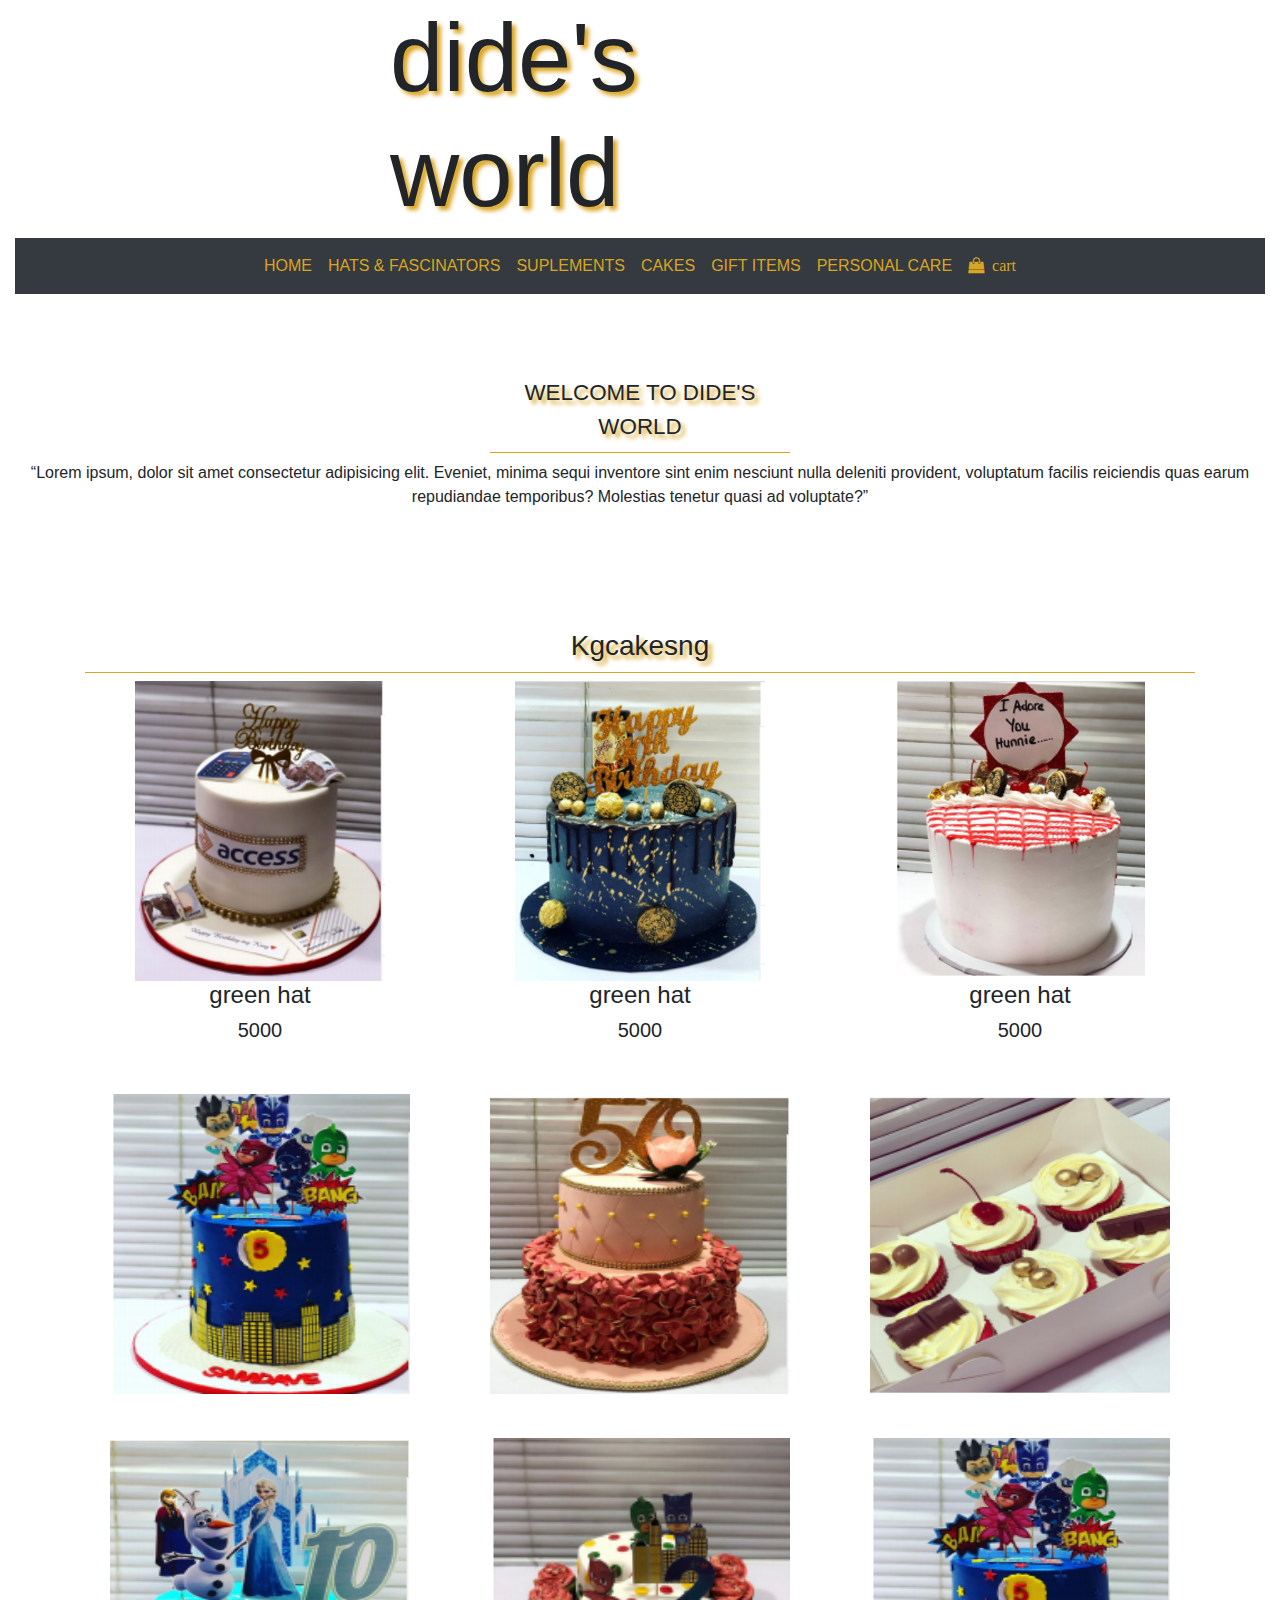
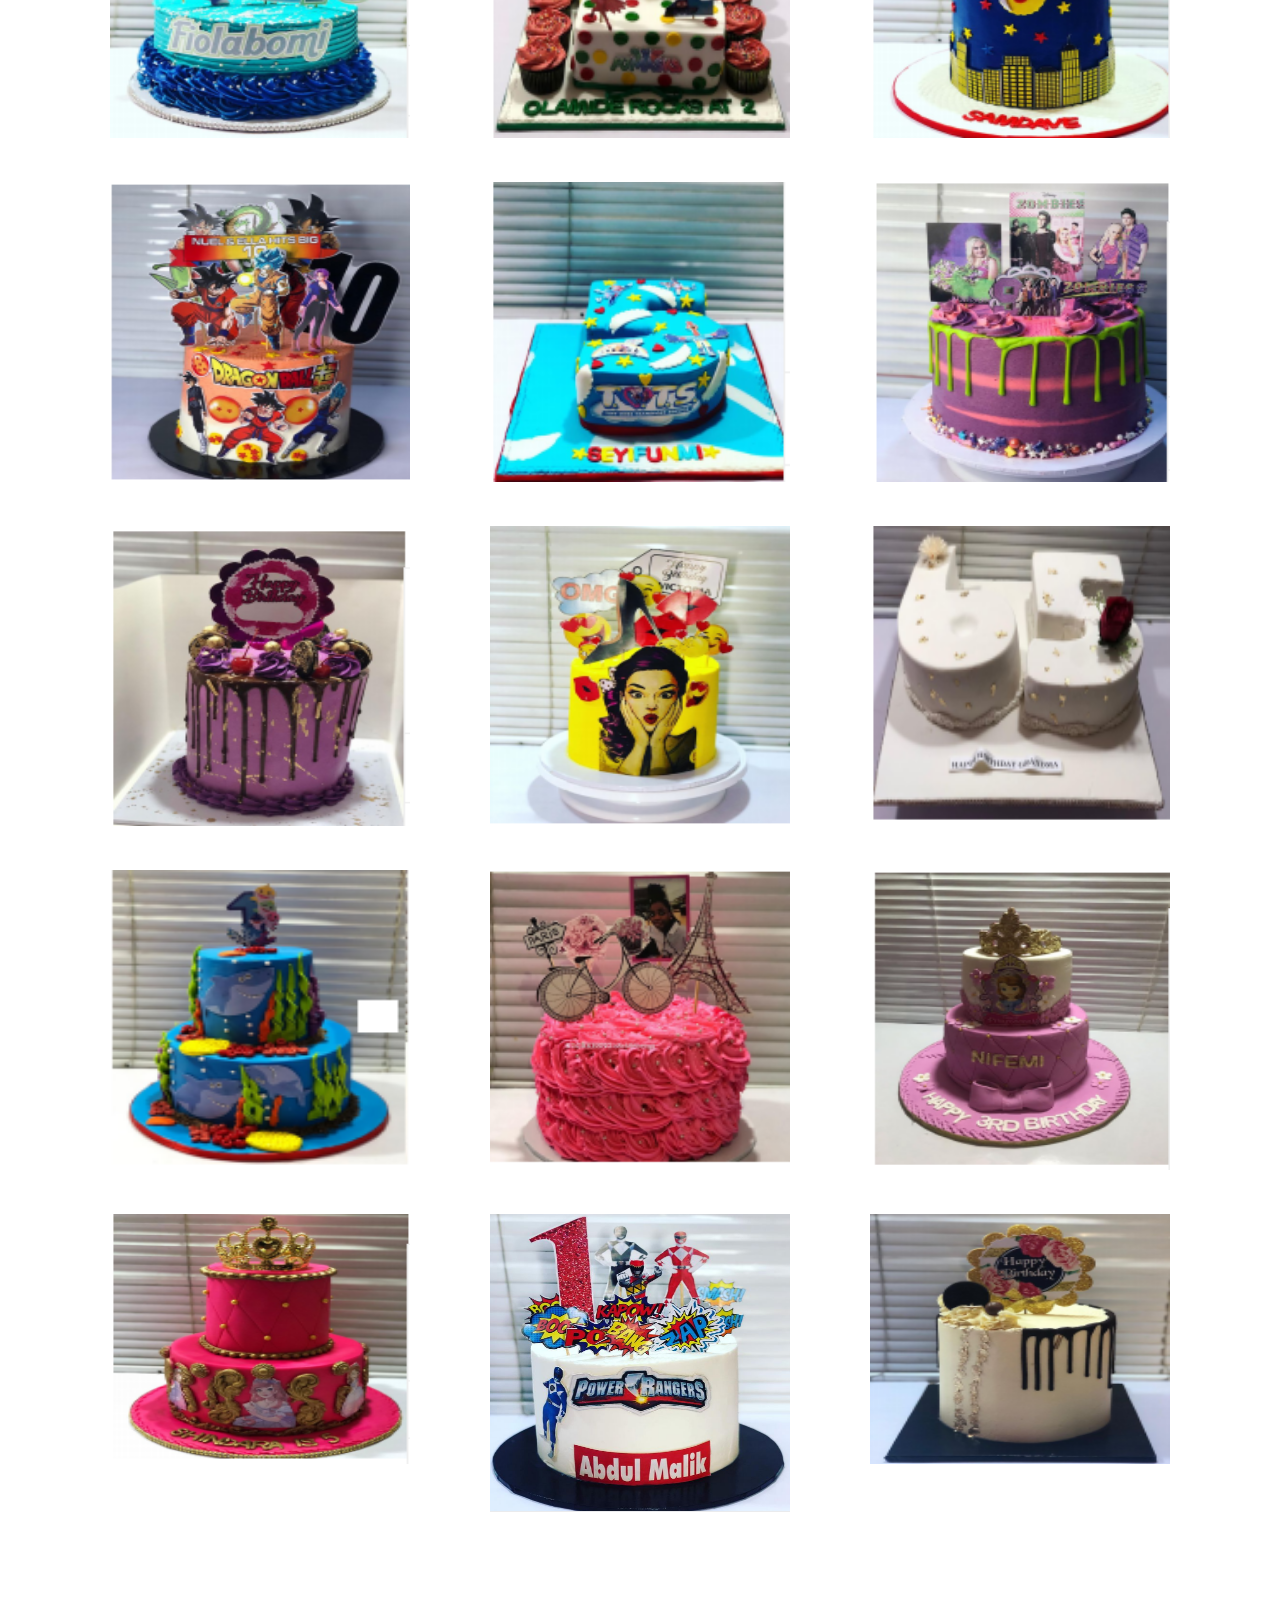
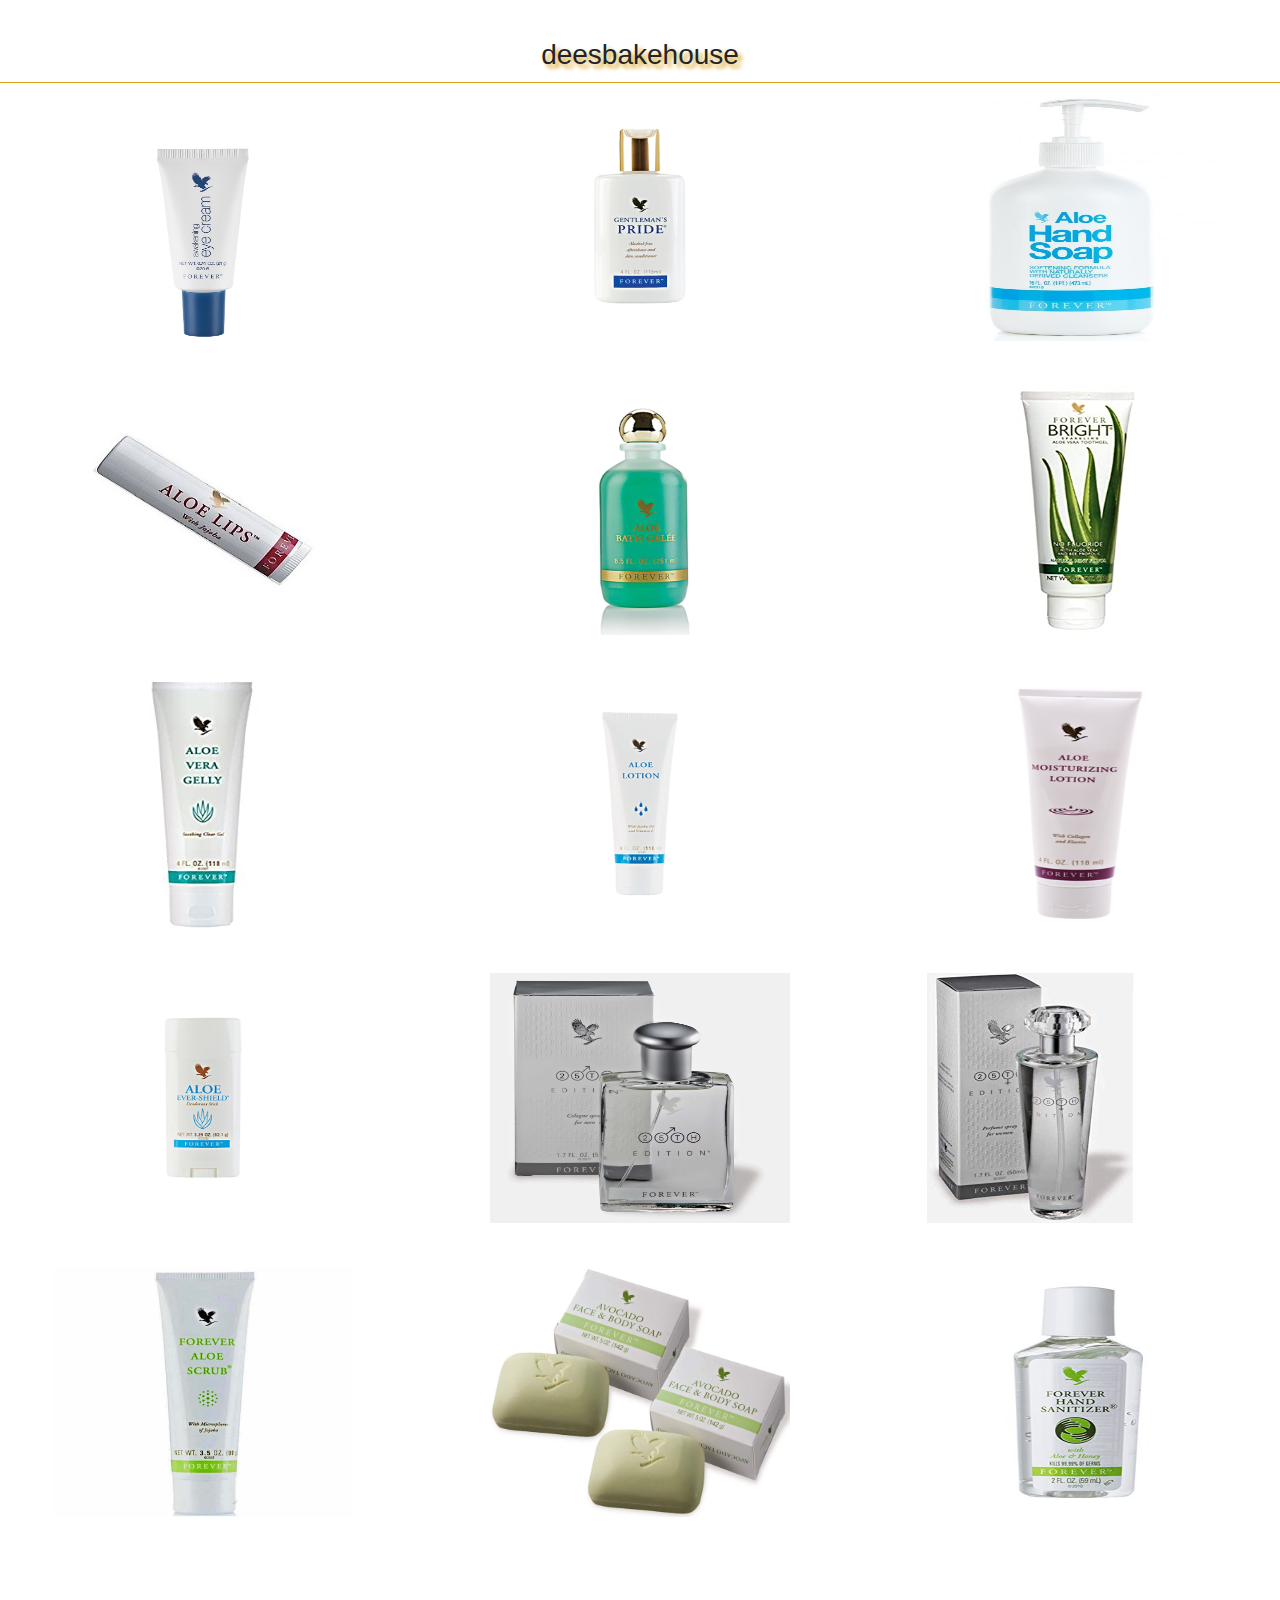
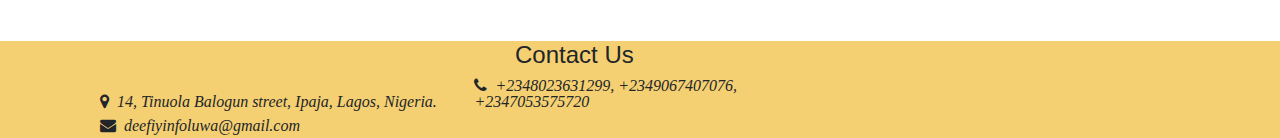
<file: cakes.html>
<!DOCTYPE html>
<html lang="en">
   <head>
      <title>cakes</title>
      <meta charset="utf-8">
      <meta name="viewport" content="width=device-width, initial-scale=1">
      <link rel="stylesheet" href="https://maxcdn.bootstrapcdn.com/bootstrap/4.5.2/css/bootstrap.min.css">
      <script src="https://ajax.googleapis.com/ajax/libs/jquery/3.5.1/jquery.min.js"></script>
      <script src="https://cdnjs.cloudflare.com/ajax/libs/popper.js/1.16.0/umd/popper.min.js"></script>
      <script src="https://maxcdn.bootstrapcdn.com/bootstrap/4.5.2/js/bootstrap.min.js"></script>
      <link rel="stylesheet" href="https://cdnjs.cloudflare.com/ajax/libs/font-awesome/4.7.0/css/font-awesome.min.css">
      <link rel="stylesheet" href="hats.css"> 
   </head>
   <body>
      <header role="banner">
         <div class="container-fluid">
            <h1 class="mx-auto display-1" style="width: 500px;">dide's world</h1>
            <nav class="navbar navbar-expand-sm bg-dark justify-content-center" role="navigation">
               <ul class="navbar-nav">
                  <li class="nav-item">
                  <a class="nav-link" href="index.html">HOME</a>
                  </li>
                  <li class="nav-item">
                  <a class="nav-link" href="hats.html">HATS & FASCINATORS</a>
                  </li>
                  <li class="nav-item">
                     <a class="nav-link" href="suplements.html">SUPLEMENTS</a>
                  </li>
                  <li class="nav-item">
                     <a class="nav-link" href="cakes.html">CAKES</a>
                  </li>
                  <li class="nav-item">
                     <a class="nav-link" href="gifts.html">GIFT ITEMS</a>
                  </li>
                  <li class="nav-item">
                     <a class="nav-link" href="personal-care.html">PERSONAL CARE</a>
                  </li>
                  <li class="nav-item">
                     <a class="nav-link" href="#"><i id="cart" class="fa fa-shopping-bag" aria-hidden="true">&nbsp; cart</i></a>
                  </li>
               </ul>
            </nav> 
         </div>
      </header>
      <main role="main">
         <h3 class="mx-auto " style="width: 300px;"><small>WELCOME TO DIDE'S WORLD</small></h3>
         <p style="text-align: center;">&ldquo;Lorem ipsum, dolor sit amet consectetur adipisicing elit. Eveniet, minima sequi inventore sint enim nesciunt nulla deleniti provident, voluptatum facilis reiciendis quas earum repudiandae temporibus? Molestias tenetur quasi ad voluptate?&rdquo;</p><br>
         <div id="folawe"  class="container">
            <h3>Kgcakesng</h3>
            <div class="row">   
               <div class="col">
                  <img src="cakes/access_bank_cake_1_250x300.png">
                  <h4 id="hat_name">green hat</h4>
                  <h5 id="price">5000</h5></div>
               <div class="col">
                  <img src="cakes/black_butter_cream_1_250x300.png" >
                  <h4 id="hat_name">green hat</h4>
                  <h5 id="price">5000</h5>
               </div>
               <div class="col" >
                  <img src="cakes/cream_whipped_cake_1_250x300.png">
                  <h4 id="hat_name">green hat</h4>
                  <h5 id="price">5000</h5>
               </div> 
            </div><br>
            <div class="row">   
               <div class="col"><img src="cakes/pj mask.PNG" width="300" height="300">
               </div>
               <div class="col"><img src="cakes/fifty.PNG" width="300" height="300"></div>
               <div class="col" ><img src="cakes/cupcake.PNG" width="300" height="300"></div> 
            </div><br>
            <div class="row">   
               <div class="col"><img src="cakes/blue.PNG" width="300" height="300">
               </div>
               <div class="col"><img src="cakes/pjmask2.PNG" width="300" height="300"></div>
               <div class="col" ><img src="cakes/pj mask.PNG" width="300" height="300"></div> 
            </div><br>
            <div class="row">
               <div class="col"><img src="cakes/dragonball.PNG" width="300" height="300">
               </div>
               <div class="col"><img src="cakes/tots.PNG" width="300" height="300"></div>
               <div class="col" ><img src="cakes/zombie.PNG" width="300" height="300"></div> 
            </div><br>
            <div class="row">   
               <div class="col"><img src="cakes/purple redvelvet.PNG" width="300" height="300">
               </div>
               <div class="col"><img src="cakes/kisses.PNG" width="300" height="300"></div>
               <div class="col" ><img src="cakes/sixty-five.PNG" width="300" height="300"></div> 
            </div><br>
            <div class="row">   
               <div class="col"><img src="cakes/baby shark.PNG" width="300" height="300">
               </div>
               <div class="col"><img src="cakes/pink.PNG" width="300" height="300"></div>
               <div class="col" ><img src="cakes/nifemi.PNG" width="300" height="300"></div> 
            </div><br>
            <div class="row">   
               <div class="col"><img src="cakes/sophia.PNG" width="300" height="250"></div>
               <div class="col"><img src="cakes/power rangers.PNG" width="300" height="300"></div>
               <div class="col" ><img src="cakes/whipped cake.PNG" width="300" height="250"></div> 
            </div><br>
         </div>
         <div  id="dunmininu">
            <h3>deesbakehouse</h3>
            <div class="row">   
               <div class="col"><img src="forever gallery/personal care/awakening.png" width="300" height="250"></div>
               <div class="col" ><img src="forever gallery/personal care/gentleman's pride.jpg" width="300" height="250"></div>
               <div class="col" ><img src="forever gallery/personal care/aloe hand soap.jpg" width="300" height="250"></div>      
            </div><br>
            <div class="row">   
               <div class="col"><img src="forever gallery/personal care/aloe lips2.jpg" width="300" height="250"></div>
               <div class="col" ><img src="forever gallery/personal care/bath gelee.jpg" width="300" height="250"></div>
               <div class="col" ><img src="forever gallery/personal care/forever bright.jpg" width="300" height="250"></div>      
            </div><br>
            <div class="row">   
               <div class="col"><img src="forever gallery/personal care/aloe gelly.jpg" width="300" height="250"></div>
               <div class="col" ><img src="forever gallery/personal care/aloe lotion.jpg" width="300" height="250"></div>
               <div class="col" ><img src="forever gallery/personal care/Aloe moisturizing lotion.png" width="300" height="250"></div>      
            </div><br>
            <div class="row">   
               <div class="col"><img src="forever gallery/personal care/aloe shield.jpg" width="300" height="250"></div>
               <div class="col"><img src="forever gallery/personal care/perfume men.jpg" width="300" height="250"></div>
               <div class="col" ><img src="forever gallery/personal care/women perfume.jpg" width="300" height="250"></div>   
            </div><br>
            <div class="row">   
               <div class="col"><img src="forever gallery/personal care/aloe scrub.jpg" width="300" height="250"></div>
               <div class="col" ><img src="forever gallery/personal care/avocado soap.jpg" width="300" height="250"></div>
               <div class="col" ><img src="forever gallery/personal care/hand sanitizer2.jpg" width="300" height="250"></div>      
            </div><br>      
         </div>
         <footer id="contact" role="contentinfo">
            <div class="container">
               <h4 class="mx-auto" style="width: 250px;">Contact Us</h4>
               <div class="col-sm-4 fa fa-map-marker"><i id="address" aria-hidden="true">&nbsp; 14, Tinuola Balogun street, Ipaja, Lagos, Nigeria.</i></div>
               <div class="col-sm-4 fa fa-phone"><i id="mobile"  aria-hidden="true">&nbsp;  +2348023631299, +2349067407076, +2347053575720</i></div>
               <div class="col-sm-4 fa fa-envelope" ><i id="mail" aria-hidden="true">&nbsp; deefiyinfoluwa@gmail.com</i></div>
   
            </div>
         </footer>
      </main>   
   </body>
</html>
</file>
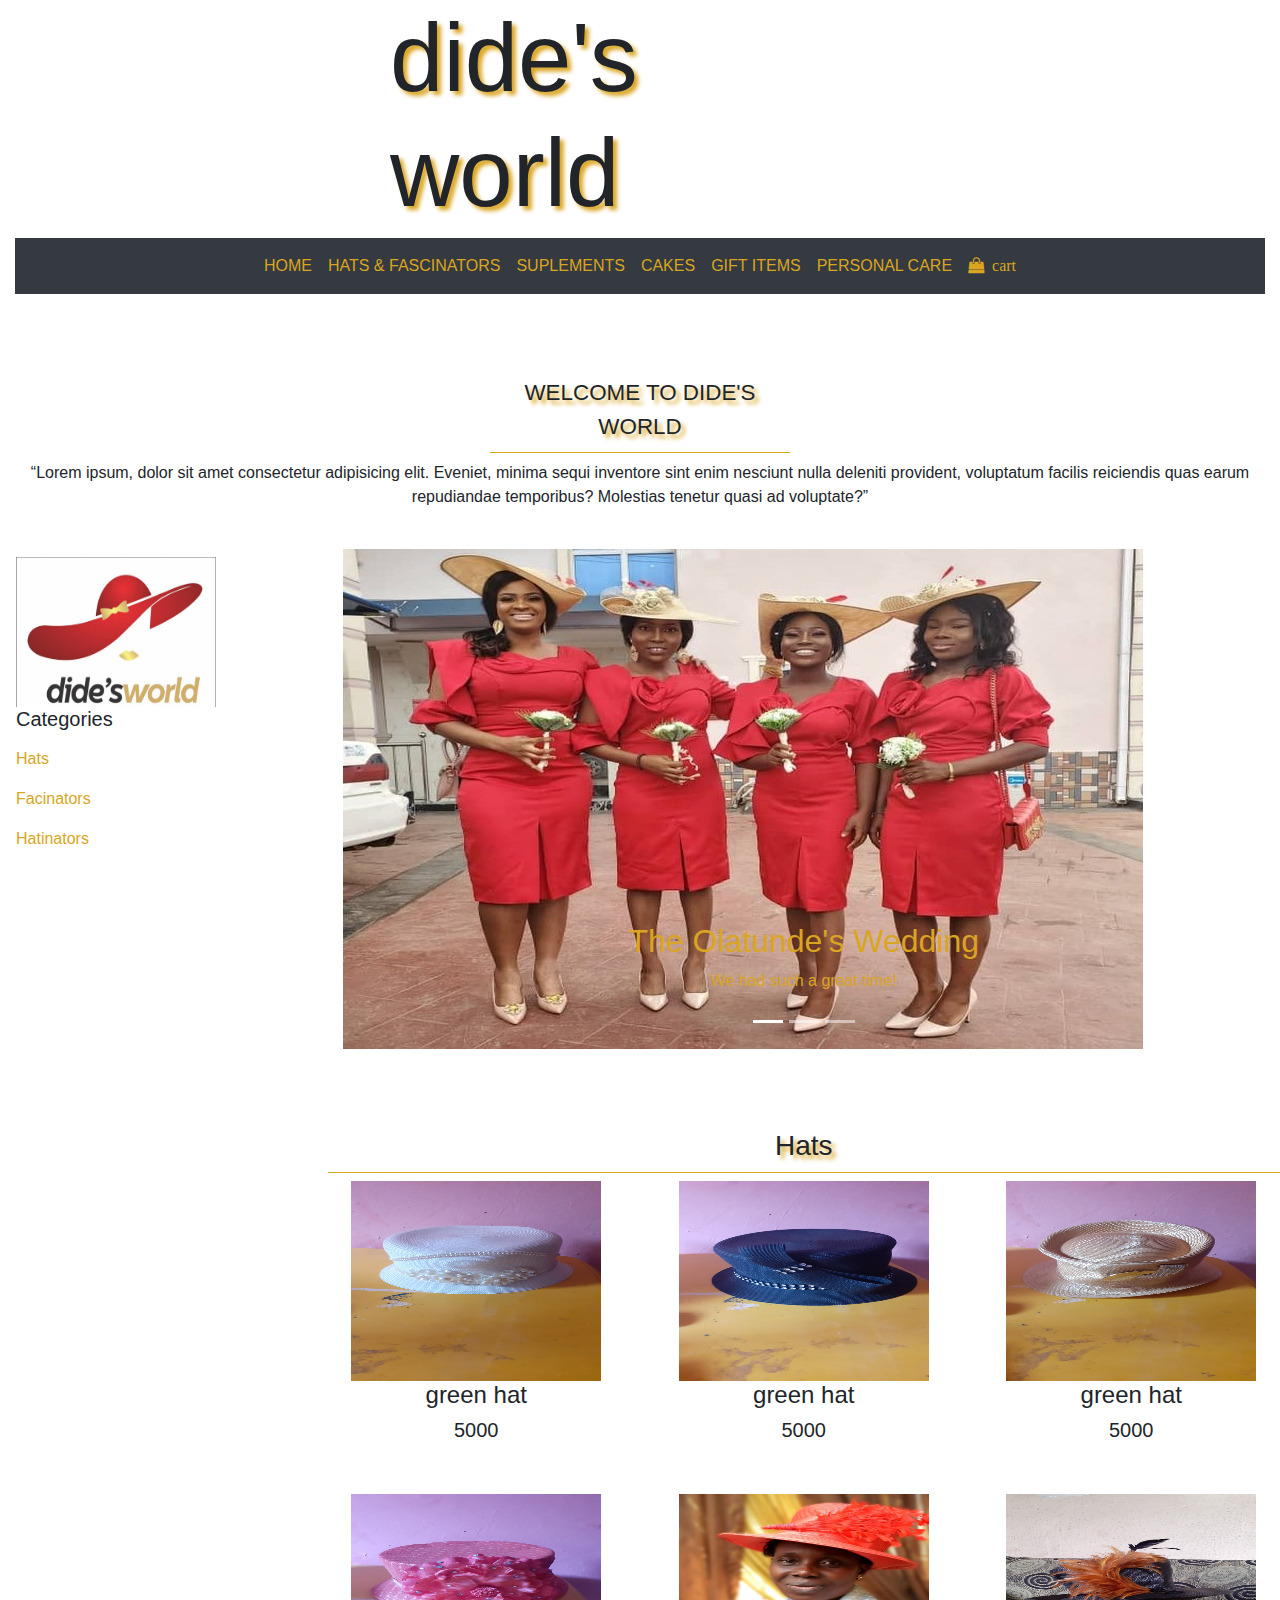
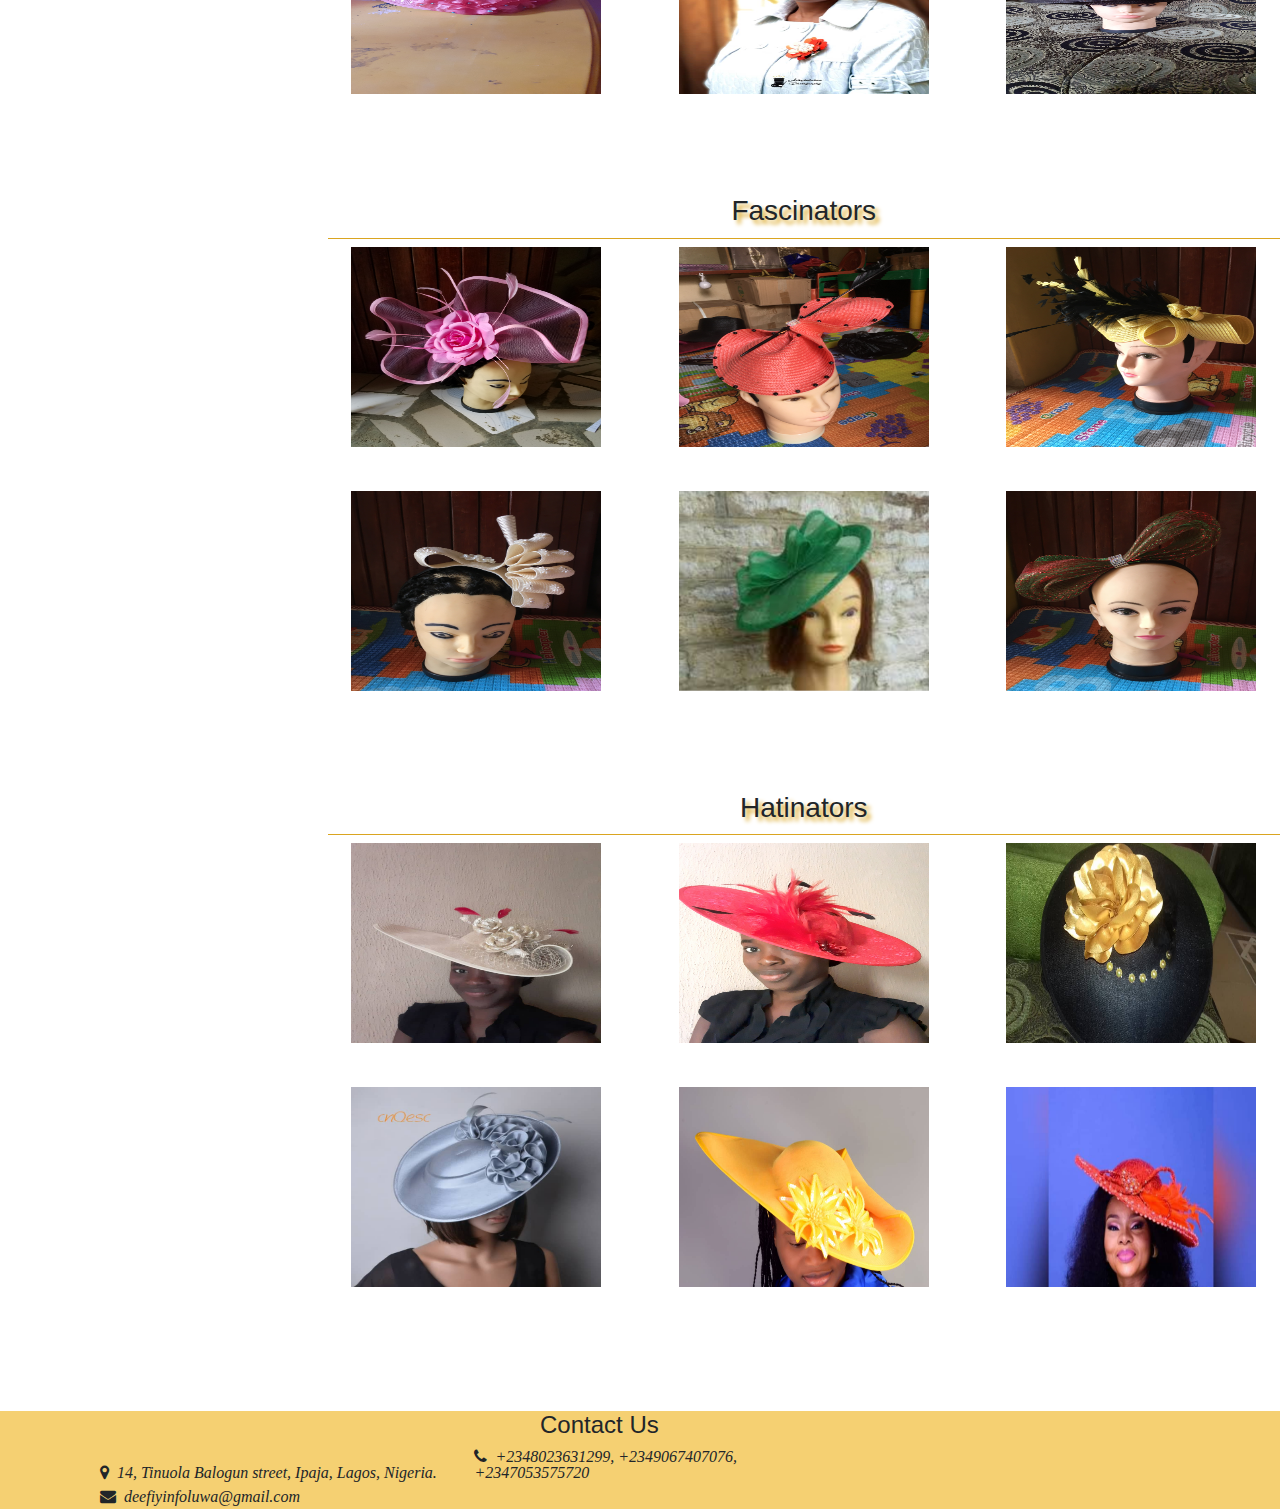
<file: hats.html>
<!DOCTYPE html>
<html lang="en">
   <head>
      <title>hats and fascinators</title>
      <meta charset="utf-8">
      <meta name="viewport" content="width=device-width, initial-scale=1">
      <link rel="stylesheet" href="https://maxcdn.bootstrapcdn.com/bootstrap/4.5.2/css/bootstrap.min.css">
      <script src="https://ajax.googleapis.com/ajax/libs/jquery/3.5.1/jquery.min.js"></script>
      <script src="https://cdnjs.cloudflare.com/ajax/libs/popper.js/1.16.0/umd/popper.min.js"></script>
      <script src="https://maxcdn.bootstrapcdn.com/bootstrap/4.5.2/js/bootstrap.min.js"></script>
      <link rel="stylesheet" href="https://cdnjs.cloudflare.com/ajax/libs/font-awesome/4.7.0/css/font-awesome.min.css">
      <link rel="stylesheet" href="hats.css"> 
   </head>
   <body>
      <header role="banner">
         <div class="container-fluid">
            <h1 class="mx-auto display-1" style="width: 500px;">dide's world</h1>
            <nav class="navbar navbar-expand-sm bg-dark justify-content-center" role="navigation">
               <ul class="navbar-nav">
                  <li class="nav-item">
                  <a class="nav-link" href="index.html">HOME</a>
                  </li>
                  <li class="nav-item">
                  <a class="nav-link" href="hats.html">HATS & FASCINATORS</a>
                  </li>
                  <li class="nav-item">
                     <a class="nav-link" href="suplements.html">SUPLEMENTS</a>
                  </li>
                  <li class="nav-item">
                     <a class="nav-link" href="cakes.html">CAKES</a>
                  </li>
                  <li class="nav-item">
                     <a class="nav-link" href="gifts.html">GIFT ITEMS</a>
                  </li>
                  <li class="nav-item">
                     <a class="nav-link" href="personal-care.html">PERSONAL CARE</a>
                  </li>
                  <li class="nav-item">
                     <a class="nav-link" href="#"><i id="cart" class="fa fa-shopping-bag" aria-hidden="true">&nbsp; cart</i></a>
                  </li>
               </ul>
            </nav> 
         </div>
      </header>
      <main role="main">
         <h3 class="mx-auto " style="width: 300px;"><small>WELCOME TO DIDE'S WORLD</small></h3>
         <p style="text-align: center;">&ldquo;Lorem ipsum, dolor sit amet consectetur adipisicing elit. Eveniet, minima sequi inventore sint enim nesciunt nulla deleniti provident, voluptatum facilis reiciendis quas earum repudiandae temporibus? Molestias tenetur quasi ad voluptate?&rdquo;</p><br>
         <div class="row">
            <div class="col-sm-3 mx-auto " id="categories">
               
               <nav class="navbar   ">
                  <img src = "hat logo.jpg" width="200" height="150">
                  <!-- Links -->
                  <ul class="navbar-nav">
                     
                     <li class="nav-item">
                        <h5>Categories</h5>
                      </li>
                    <li class="nav-item">
                      <a class="nav-link" href="#hats">Hats</a>
                    </li>
                    <li class="nav-item">
                      <a class="nav-link" href="#fascinators">Facinators</a>
                    </li>
                    <li class="nav-item">
                      <a class="nav-link" href="#hatinators">Hatinators</a>
                    </li>
                  </ul> 
               </nav>
            </div>
            <div class="col-sm-9">
               <div id="demo" class="carousel slide " data-ride="carousel">
                  <!-- Indicators -->
                  <ul class="carousel-indicators">
                  <li data-target="#demo" data-slide-to="0" class="active"></li>
                  <li data-target="#demo" data-slide-to="1"></li>
                  <li data-target="#demo" data-slide-to="2"></li>
                  </ul>
               
                  <!-- The slideshow -->
                  <div class="carousel-inner container">
                     <div class="carousel-item active">
                        <img src="hatinators/group2_800x500.jpg" alt="bridal train on fleek with our fascinators"  >
                        <div class="carousel-caption">
                        <h2>The Olatunde's Wedding</h2>
                        <p>We had such a great time!</p>
                        </div>
                     </div>
                     <div class="carousel-item">
                        <img src="forever gallery/combinations/forever_collection1_800x500.png" >
                        <div class="carousel-caption">
                           <h2>Forever Living products</h2>
                           <p>Shop Here!</p>
                        </div>
                     </div>
                     <div class="carousel-item">
                        <img src="pure/pure group org.png" alt="New York" >
                        <div class="carousel-caption">
                           <h2>Pure products</h2>
                           <p>Shop Here!</p>
                        </div>
                     </div>
                  </div>
               
                  <!-- Left and right controls -->
                  <a class="carousel-control-prev" href="#demo" data-slide="prev">
                  <span class="carousel-control-prev-icon"></span>
                  </a>
                  <a class="carousel-control-next" href="#demo" data-slide="next">
                  <span class="carousel-control-next-icon"></span>
                  </a>
               </div>
               <div  id="hats">
                  <h3>Hats</h3>
                  <div class="row">   
                     <div class="col">
                        <img src="hats/cream.jpg" width="250" height="200">
                        <h4 id="hat_name">green hat</h4>
                        <h5 id="price">5000</h5>
                     </div>
                     <div class="col">
                        <img src="hats/black.jpg" width="250" height="200">
                        <h4 id="hat_name">green hat</h4>
                        <h5 id="price">5000</h5>
                     </div>
                     <div class="col" >
                        <img src="hats/gold.jpg" width="250" height="200">
                        <h4 id="hat_name">green hat</h4>
                        <h5 id="price">5000</h5>
                     </div> 
                  </div><br>
                  <div class="row">   
                     <div class="col"><img src="hats/coral.jpg" width="250" height="200"></div>
                     <div class="col"><img src="hats/mom.jpg" width="250" height="200"></div>
                     <div class="col" ><img src="hats/black-feathered.jpg" width="250" height="200"></div> 
                  </div>
               </div>
               <div  id="fascinators">
                  <h3>Fascinators</h3>
                  <div class="row">   
                     <div class="col"><img src="fascinators/pink.jpg" width="250" height="200"></div>
                     <div class="col"><img src="fascinators/peach.JPG" width="250" height="200"></div>
                     <div class="col" ><img src="fascinators/yellow and black.JPG" width="250" height="200"></div>   
                  </div><br>
                  <div class="row">   
                     <div class="col"><img src="fascinators/cream.JPG" width="250" height="200"></div>
                     <div class="col" ><img src="fascinators/green.jpg" width="250" height="200"></div>
                     <div class="col" ><img src="fascinators/christmas.JPG" width="250" height="200"></div>      
                  </div>
               </div>
               <div id="hatinators">
                  <h3>Hatinators</h3>
                  <div class="row">   
                     <div class="col"><img src="hatinators/nude.jpg" width="250" height="200"></div>
                     <div class="col"><img src="hatinators/yewande.jpg" width="250" height="200"></div>
                     <div class="col" ><img src="hatinators/demilade.jpg" width="250" height="200"></div>   
                  </div><br>
                  <div class="row" id="hatinators">   
                     <div class="col"><img src="hatinators/grey.jpg" width="250" height="200"></div>
                     <div class="col"><img src="hatinators/yellow.jpg" width="250" height="200"></div>
                     <div class="col" ><img src="hatinators/red.jpg" width="250" height="200"></div>   
                  </div>
               </div>
               <br>
            </div>   
         </div>
         <footer id="contact" role="contentinfo">
            <div class="container">
               <h4 class="mx-auto" style="width: 200px;">Contact Us</h4>
               <div class="col-sm-4 fa fa-map-marker"><i id="address" aria-hidden="true">&nbsp; 14, Tinuola Balogun street, Ipaja, Lagos, Nigeria.</i></div>
               <div class="col-sm-4 fa fa-phone"><i id="mobile"  aria-hidden="true">&nbsp;  +2348023631299, +2349067407076, +2347053575720</i></div>
               <div class="col-sm-4 fa fa-envelope" ><i id="mail" aria-hidden="true">&nbsp; deefiyinfoluwa@gmail.com</i></div>
   
            </div>
            
   
   
         </footer>

   </body>
   
</html>
</file>
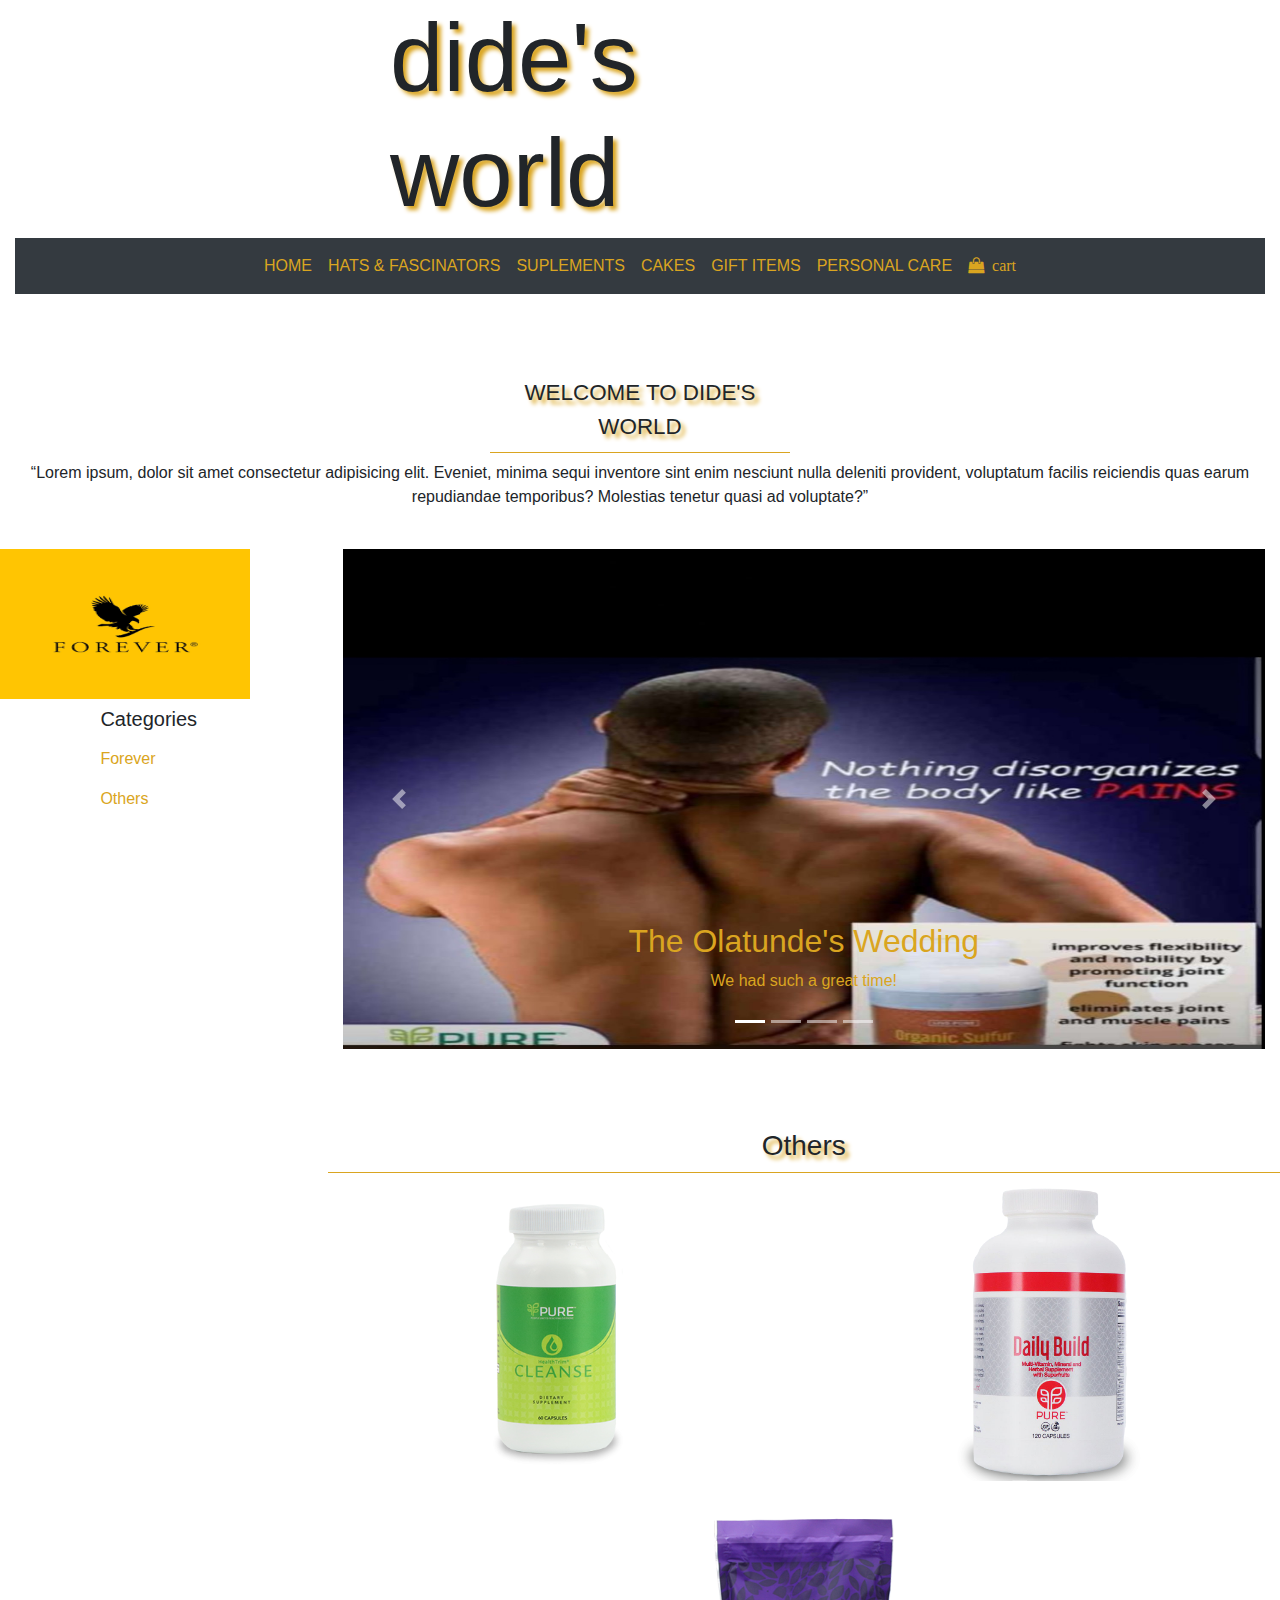
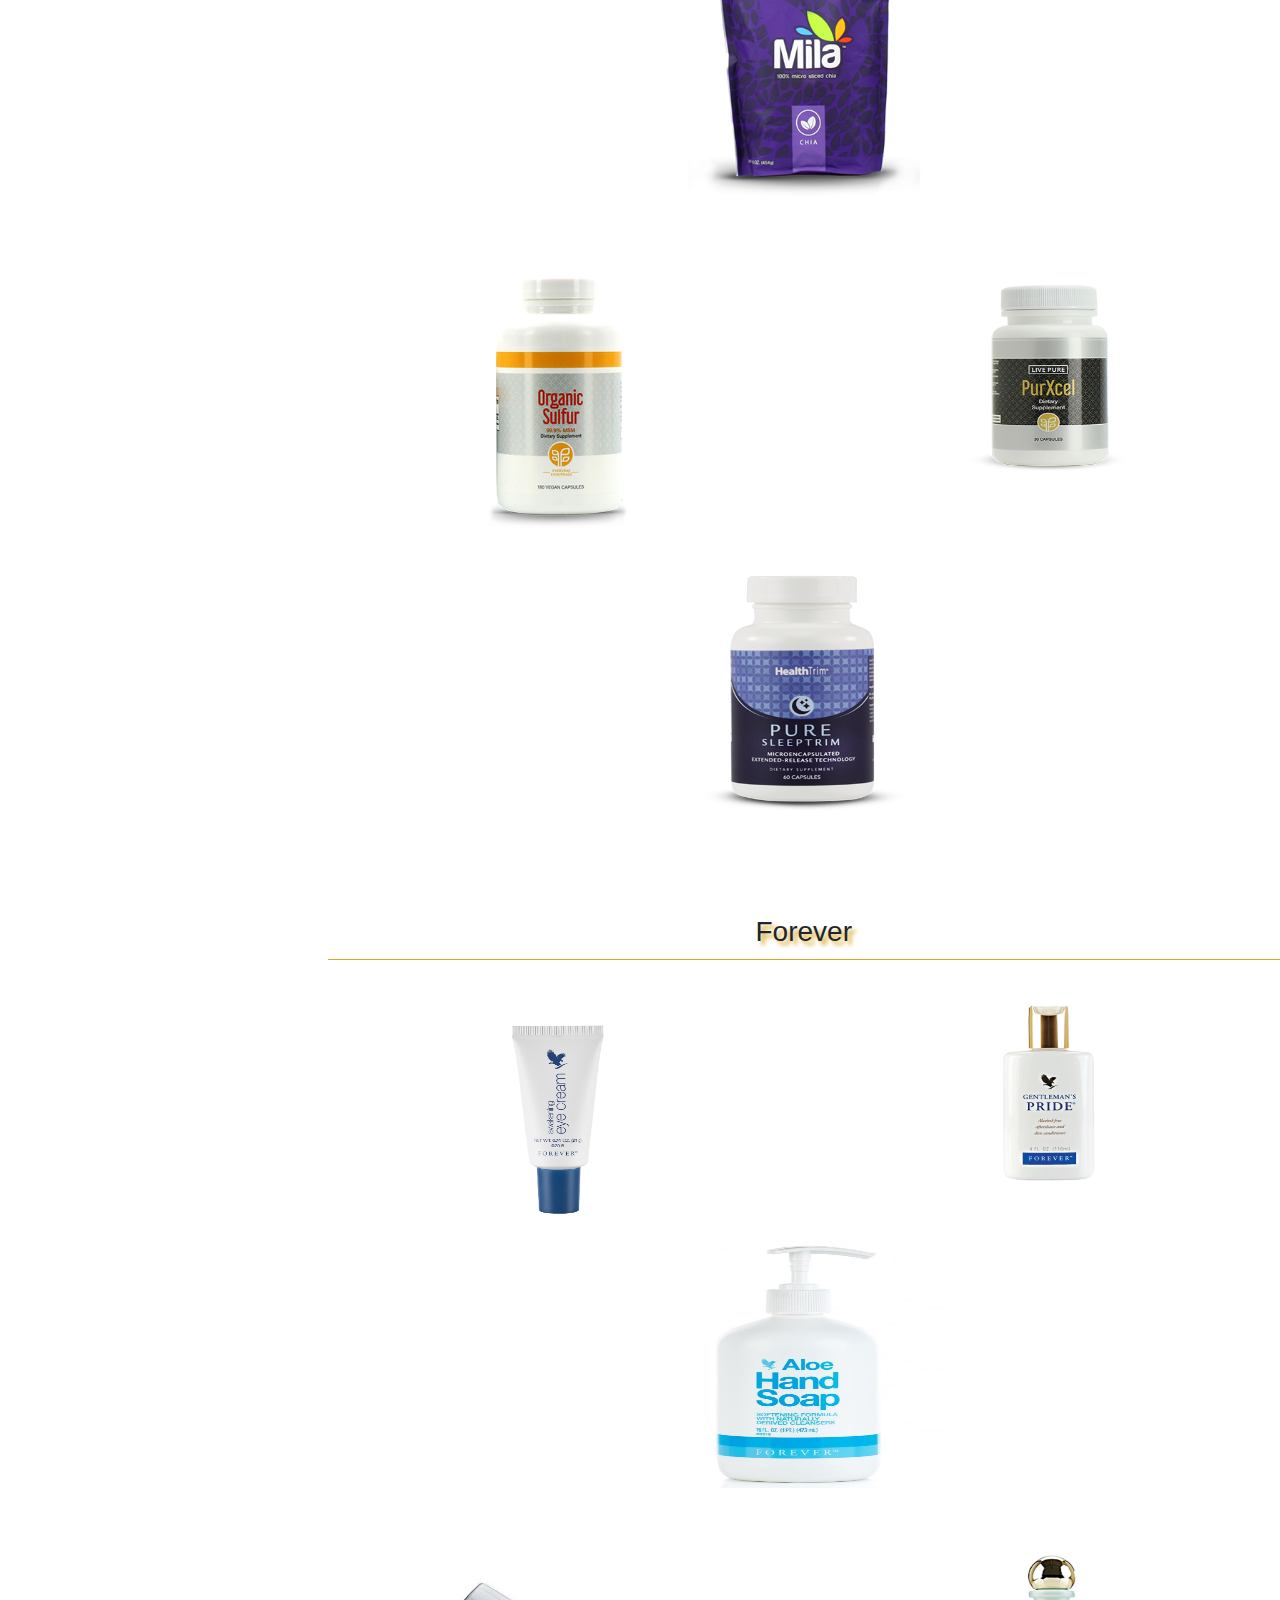
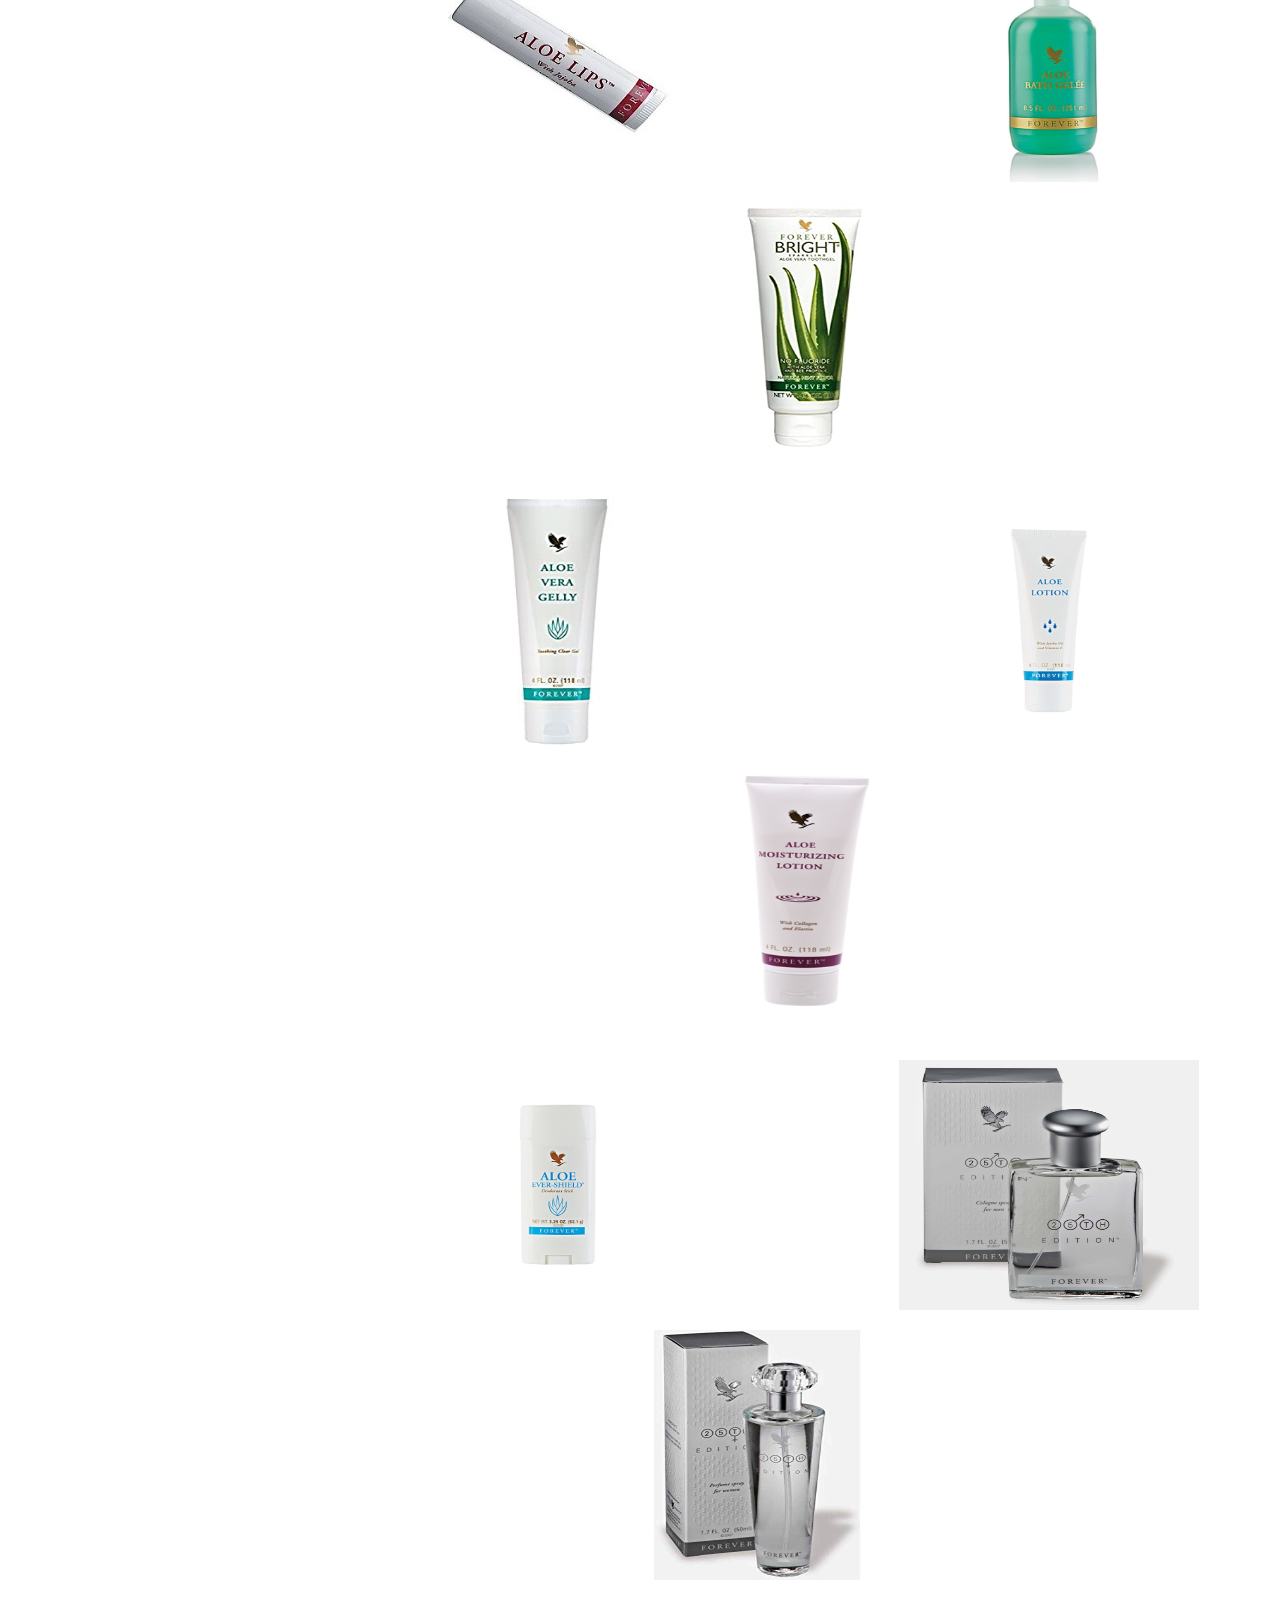
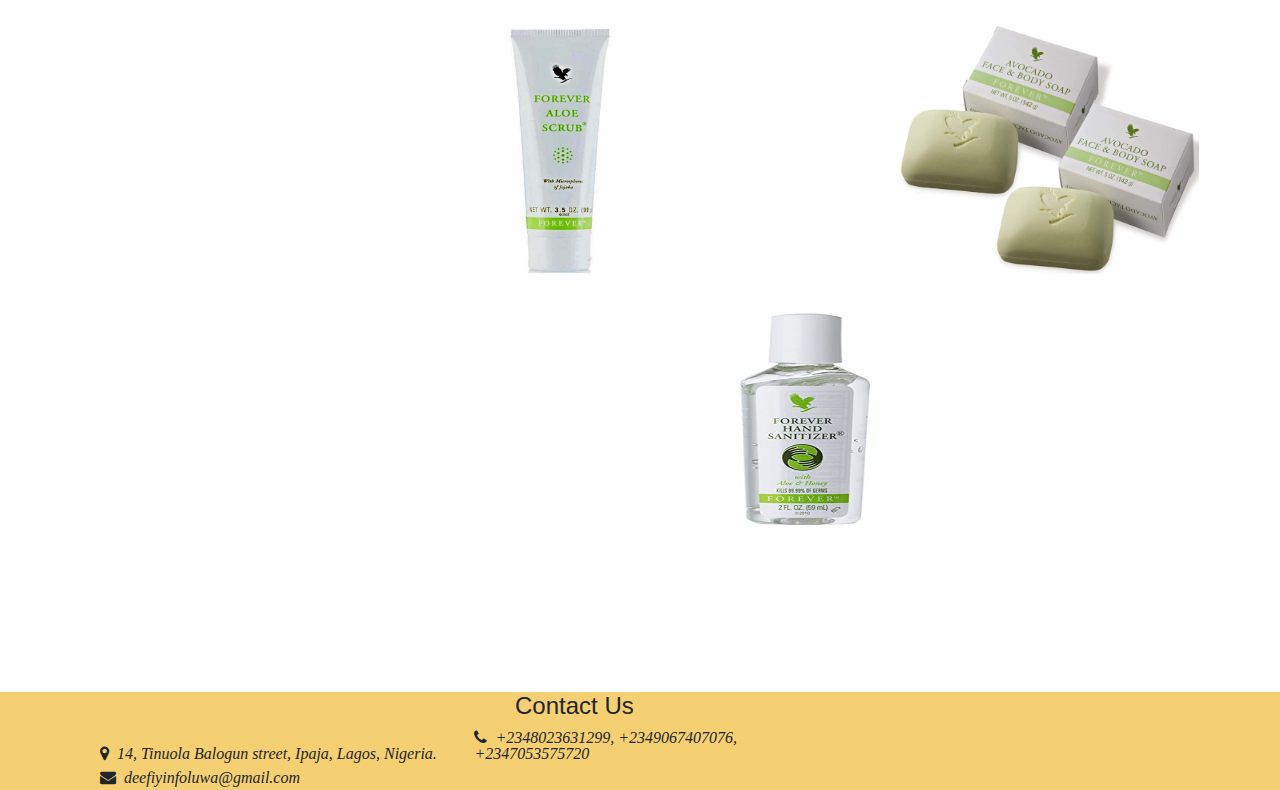
<file: personal-care.html>
<!DOCTYPE html>
<html lang="en">
   <head>
      <title>personal-care</title>
      <meta charset="utf-8">
      <meta name="viewport" content="width=device-width, initial-scale=1">
      <link rel="stylesheet" href="https://maxcdn.bootstrapcdn.com/bootstrap/4.5.2/css/bootstrap.min.css">
      <script src="https://ajax.googleapis.com/ajax/libs/jquery/3.5.1/jquery.min.js"></script>
      <script src="https://cdnjs.cloudflare.com/ajax/libs/popper.js/1.16.0/umd/popper.min.js"></script>
      <script src="https://maxcdn.bootstrapcdn.com/bootstrap/4.5.2/js/bootstrap.min.js"></script>
      <link rel="stylesheet" href="https://cdnjs.cloudflare.com/ajax/libs/font-awesome/4.7.0/css/font-awesome.min.css">
      <link rel="stylesheet" href="hats.css"> 
   </head>
   <body>
      <header role="banner">
         <div class="container-fluid">
            <h1 class="mx-auto display-1" style="width: 500px;">dide's world</h1>
            <nav class="navbar navbar-expand-sm bg-dark justify-content-center" role="navigation">
               <ul class="navbar-nav">
                  <li class="nav-item">
                  <a class="nav-link" href="index.html">HOME</a>
                  </li>
                  <li class="nav-item">
                  <a class="nav-link" href="hats.html">HATS & FASCINATORS</a>
                  </li>
                  <li class="nav-item">
                     <a class="nav-link" href="suplements.html">SUPLEMENTS</a>
                  </li>
                  <li class="nav-item">
                     <a class="nav-link" href="cakes.html">CAKES</a>
                  </li>
                  <li class="nav-item">
                     <a class="nav-link" href="gifts.html">GIFT ITEMS</a>
                  </li>
                  <li class="nav-item">
                     <a class="nav-link" href="personal-care.html">PERSONAL CARE</a>
                  </li>
                  <li class="nav-item">
                     <a class="nav-link" href="#"><i id="cart" class="fa fa-shopping-bag" aria-hidden="true">&nbsp; cart</i></a>
                  </li>
               </ul>
            </nav> 
         </div>
      </header>
      <main role="main">
         <h3 class="mx-auto " style="width: 300px;"><small>WELCOME TO DIDE'S WORLD</small></h3>
         <p style="text-align: center;">&ldquo;Lorem ipsum, dolor sit amet consectetur adipisicing elit. Eveniet, minima sequi inventore sint enim nesciunt nulla deleniti provident, voluptatum facilis reiciendis quas earum repudiandae temporibus? Molestias tenetur quasi ad voluptate?&rdquo;</p><br>
         <div class="row">
            <div class="col-sm-3 " id="categories">
               <img src = "forever gallery/forever logo.png" width="250" height="150">
               <nav class="navbar">
                  <!-- Links -->
                  <ul class="navbar-nav  mx-auto">
                     <li class="nav-item">
                        <h5>Categories</h5>
                      </li>
                    <li class="nav-item">
                      <a class="nav-link" href="#forever">Forever</a>
                    </li>
                    <li class="nav-item">
                      <a class="nav-link" href="#pure">Others</a>
                    </li>
                  </ul> 
               </nav>
            </div>
            <div class="col-sm-9">
               <div id="demo" class="carousel slide " data-ride="carousel">
                  <!-- Indicators -->
                  <ul class="carousel-indicators">
                  <li data-target="#demo" data-slide-to="0" class="active"></li>
                  <li data-target="#demo" data-slide-to="1"></li>
                  <li data-target="#demo" data-slide-to="2"></li>
                  <li data-target="#demo" data-slide-to="3"></li>
                  </ul>
               
                  <!-- The slideshow -->
                  <div class="carousel-inner container">
                     <div class="carousel-item active">
                        <img src="pure/sulphur1.jpg" alt="bridal train on fleek with our fascinators" width="100%" height="500" >
                        <div class="carousel-caption">
                        <h2>The Olatunde's Wedding</h2>
                        <p>We had such a great time!</p>
                        </div>
                     </div>
                     <div class="carousel-item">
                        <img src="pure/sulphur2.jpg" alt="forever living products" width="100%" height="500" >
                        <div class="carousel-caption">
                           <h2>Forever Living products</h2>
                           <p>Shop Here!</p>
                        </div>
                     </div>
                     <div class="carousel-item">
                        <img src="pure/mila slide.png" alt="forever living products" width="100%" height="500" >
                        <div class="carousel-caption">
                           <h2>Forever Living products</h2>
                           <p>Shop Here!</p>
                        </div>
                     </div>
                     <div class="carousel-item">
                        <img src="pure/pure group.png" alt="New York" width="100%" height="500">
                        <div class="carousel-caption">
                           <h2>Pure products</h2>
                           <p>Shop Here!</p>
                        </div>
                     </div>
                  </div>
               
                  <!-- Left and right controls -->
                  <a class="carousel-control-prev" href="#demo" data-slide="prev">
                  <span class="carousel-control-prev-icon"></span>
                  </a>
                  <a class="carousel-control-next" href="#demo" data-slide="next">
                  <span class="carousel-control-next-icon"></span>
                  </a>
               </div>
               <div  id="others">
                  <h3>Others</h3>
                  <div class="row">   
                     <div class="col"><img src="pure/cleanse.png" width="300" height="300">
                     </div>
                     <div class="col"><img src="pure/daily build capsule.png" width="300" height="300"></div>
                     <div class="col" ><img src="pure/Mila.png" width="300" height="300"></div> 
                  </div><br>
                  <div class="row">   
                     <div class="col"><img src="pure/organic sulphur.png" width="300" height="300"></div>
                     <div class="col"><img src="pure/purxcel.png" width="300" height="250"></div>
                     <div class="col" ><img src="pure/sleeptrim.png" width="300" height="250"></div> 
                  </div>
               </div>
               <div  id="forever">
                  <h3>Forever</h3>
                  <div class="row">   
                     <div class="col"><img src="forever gallery/personal care/awakening.png" width="300" height="250"></div>
                     <div class="col" ><img src="forever gallery/personal care/gentleman's pride.jpg" width="300" height="250"></div>
                     <div class="col" ><img src="forever gallery/personal care/aloe hand soap.jpg" width="300" height="250"></div>      
                  </div><br>
                  <div class="row">   
                     <div class="col"><img src="forever gallery/personal care/aloe lips2.jpg" width="300" height="250"></div>
                     <div class="col" ><img src="forever gallery/personal care/bath gelee.jpg" width="300" height="250"></div>
                     <div class="col" ><img src="forever gallery/personal care/forever bright.jpg" width="300" height="250"></div>      
                  </div><br>
                  <div class="row">   
                     <div class="col"><img src="forever gallery/personal care/aloe gelly.jpg" width="300" height="250"></div>
                     <div class="col" ><img src="forever gallery/personal care/aloe lotion.jpg" width="300" height="250"></div>
                     <div class="col" ><img src="forever gallery/personal care/Aloe moisturizing lotion.png" width="300" height="250"></div>      
                  </div><br>
                  <div class="row">   
                     <div class="col"><img src="forever gallery/personal care/aloe shield.jpg" width="300" height="250"></div>
                     <div class="col"><img src="forever gallery/personal care/perfume men.jpg" width="300" height="250"></div>
                     <div class="col" ><img src="forever gallery/personal care/women perfume.jpg" width="300" height="250"></div>   
                  </div><br>
                  <div class="row">   
                     <div class="col"><img src="forever gallery/personal care/aloe scrub.jpg" width="300" height="250"></div>
                     <div class="col" ><img src="forever gallery/personal care/avocado soap.jpg" width="300" height="250"></div>
                     <div class="col" ><img src="forever gallery/personal care/hand sanitizer2.jpg" width="300" height="250"></div>      
                  </div><br>
               </div><br>   
            </div>   
         </div>
         <footer id="contact" role="contentinfo">
            <div class="container">
               <h4 class="mx-auto" style="width: 250px;">Contact Us</h4>
               <div class="col-sm-4 fa fa-map-marker"><i id="address" aria-hidden="true">&nbsp; 14, Tinuola Balogun street, Ipaja, Lagos, Nigeria.</i></div>
               <div class="col-sm-4 fa fa-phone"><i id="mobile"  aria-hidden="true">&nbsp;  +2348023631299, +2349067407076, +2347053575720</i></div>
               <div class="col-sm-4 fa fa-envelope" ><i id="mail" aria-hidden="true">&nbsp; deefiyinfoluwa@gmail.com</i></div>
   
            </div>
         </footer>
      </main>   
   </body>
</html>
</file>
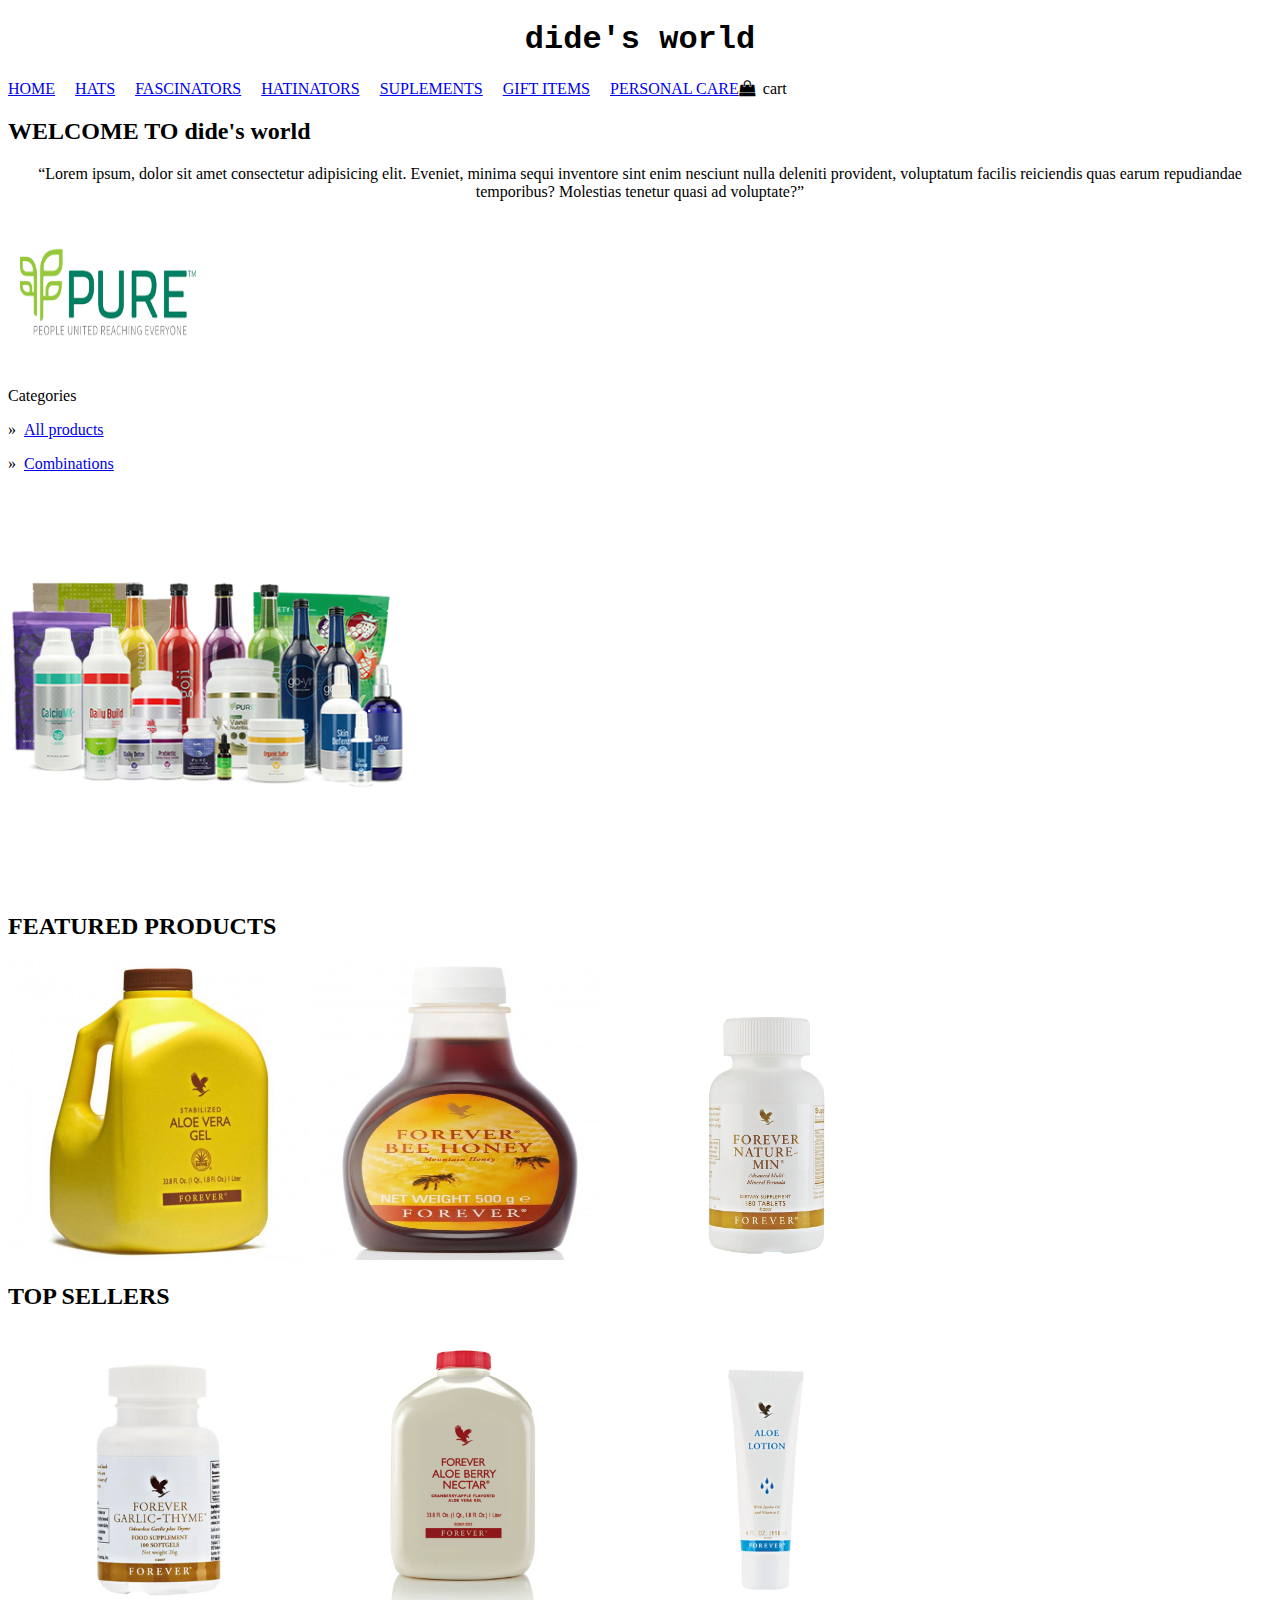
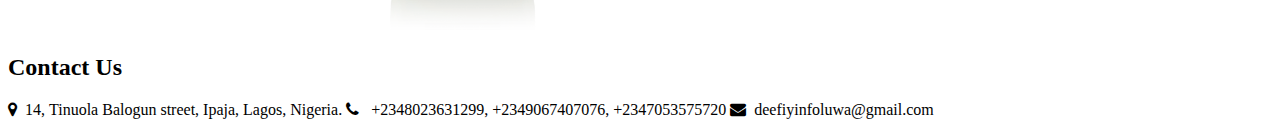
<file: pure-home.html>
<!DOCTYPE html>
<html lang="en">
   <head>
      <meta charset="utf-8">
      <title>home page</title>
      <link rel="stylesheet" href="https://cdnjs.cloudflare.com/ajax/libs/font-awesome/4.7.0/css/font-awesome.min.css">
      <link rel="stylesheet" href="index.css"> 
   </head>
   <body>
      <header role="banner">
         <h1>dide's <span id="gold">world</span></h1>
         <nav role="navigation">
            <p><a class="link" href="index.html">HOME</a>&nbsp;&nbsp;&nbsp;&nbsp;&nbsp;<a class="link" href="hats.html">HATS</a>&nbsp;&nbsp;&nbsp;&nbsp;&nbsp;<a class="link" href="fascinator.html">FASCINATORS</a>&nbsp;&nbsp;&nbsp;&nbsp;&nbsp;<a class="link" href="hatinator.html">HATINATORS</a>&nbsp;&nbsp;&nbsp;&nbsp;&nbsp;<a class="link" href="suplements.html">SUPLEMENTS</a>&nbsp;&nbsp;&nbsp;&nbsp;&nbsp;<a class="link" href="gifts.html">GIFT ITEMS</a>&nbsp;&nbsp;&nbsp;&nbsp;&nbsp;<a class="link" href="personal-care.html">PERSONAL CARE</a><i id="cart" class="fa fa-shopping-bag" aria-hidden="true">&nbsp; cart</i></p>
            
         </nav>   
      </header>
      <main role="main">
         <h2>WELCOME TO dide's world</h2>
         <p style="text-align: center;">&ldquo;Lorem ipsum, dolor sit amet consectetur adipisicing elit. Eveniet, minima sequi inventore sint enim nesciunt nulla deleniti provident, voluptatum facilis reiciendis quas earum repudiandae temporibus? Molestias tenetur quasi ad voluptate?&rdquo;</p>
         <section id="categories">
            <img src = "pure/pure logo.png" width="200" height="150">
            <p>Categories</p>
            <p>&raquo;&nbsp;&nbsp;<a href="pure-products.html">All products</a></p>
            <p>&raquo;&nbsp;&nbsp;<a href="bee.html">Combinations</a></p>

         </section>
         <section id="slide-show">
            <img src="pure/pure group.png" width="400" height="400">
         </section>
         <section id="HomeFeaturedProducts">
            <section>
               <h2>FEATURED PRODUCTS</h2>
               <img class="display" src="forever gallery/drinks/aloe vera gel.jpg" width="300" height="300">
               <img class="display" src="forever gallery/bee products/forever bee honey.jpg" width="300" height="300">
               <img class="display" src="forever gallery/nutri-suplements/forever_nature-min__pd_main_512_X_512_1554889551922.png" width="300" height="300">
            </section> 
            <section>  
               <h2>TOP SELLERS</h2>
               <img class="display" src="forever gallery/nutri-suplements/forever-garlic-thyme_800x.jpg" width="300" height="300">
               <img class="display" src="forever gallery/drinks/Aloe-Berry-Nectar.png" width="300" height="300">
               <img class="display" src="forever gallery/personal care/aloe lotion.jpg" width="300" height="300">
            </section>
            
         </section>
      </main>
      <footer id="contact" role="contentinfo">
         <h2>Contact Us</h2>
         <i id="address" class="fa fa-map-marker" aria-hidden="true">&nbsp; 14, Tinuola Balogun street, Ipaja, Lagos, Nigeria.</i>
         <i id="mobile" class="fa fa-phone" aria-hidden="true"> &nbsp; +2348023631299, +2349067407076, +2347053575720</i>
         <i id="mail" class="fa fa-envelope" aria-hidden="true">&nbsp; deefiyinfoluwa@gmail.com</i>


      </footer>

   </body>
   
</html>
</file>
<file: hats.css>
h1{
   text-shadow: 4px 4px 4px goldenrod;
}
a, .carousel-caption{
   color: goldenrod;
}

h3{
   border-bottom: 1px solid goldenrod;
   text-align: center;
   padding-top: 80px;
   padding-bottom:10px ;
   text-shadow: 4px 4px 4px goldenrod;
}
.col{

   margin-bottom: 20px;
   text-align: center;
}

footer{
   background-color: rgb(245, 208, 114);
   margin-top: 80px;
}
</file>
<file: index.css>
#italics{
   text-shadow: 4px 4px 4px goldenrod;
   font-style: italic;
   font-family: 'Courier New', Courier, monospace;
}
h1{
   font-family: 'Courier New', Courier, monospace;
   text-align: center;
}
.carousel-caption{
   color: goldenrod;
   
}
a:hover{
   color: goldenrod;
}

h3{
   border-bottom: 1px solid goldenrod;
   text-align: center;
   padding-top: 20px;
   padding-bottom:10px ;
   text-shadow: 4px 4px 4px goldenrod;
}
.col-sm-4{
   margin-bottom:20px ;
   text-align: center;
}

.carousel-item{
text-align: center;
}
#hat_name{
   text-align: center;
   font-size: larger;
}

#price{
   text-align: center;
}

#pure-suplements{
   position: relative;
   width: 100%;
}
</file>
